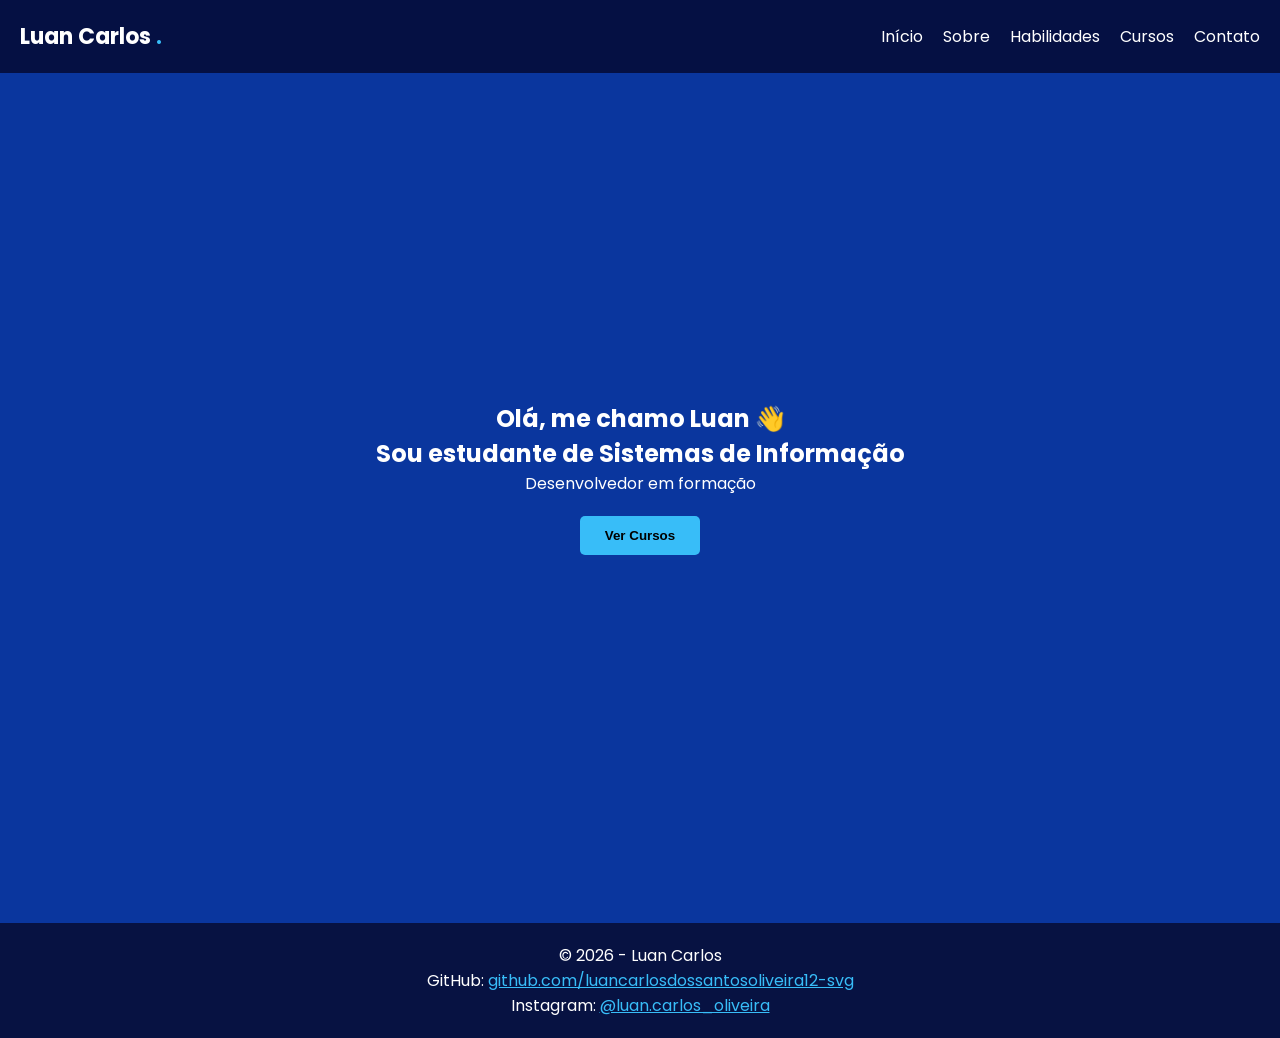
<file: PORTFÓLIO P4/index.html>
<!DOCTYPE html>
<html lang="pt-br">
<head>
    <meta charset="UTF-8">
    <meta name="viewport" content="width=device-width, initial-scale=1.0">
    <title>Portfólio | Luan</title>

    <link href="https://fonts.googleapis.com/css2?family=Poppins&display=swap" rel="stylesheet">
    <link rel="stylesheet" href="style.css">
</head>
<body>

<header class="header">
    <div class="logo">Luan Carlos <span>.</span></div>

    <nav id="menu">
        <a href="index.html">Início</a>
        <a href="sobre.html">Sobre</a>
        <a href="habilidades.html">Habilidades</a>
        <a href="cursos.html">Cursos</a>
        <a href="contato.html">Contato</a>
    </nav>

    <button class="menu-btn" onclick="toggleMenu()">☰</button>
</header>

<section class="hero">
    <div class="hero-text">
        <h1>Olá, me chamo Luan 👋</h1>
        <h2>Sou estudante de Sistemas de Informação</h2>
        <p>Desenvolvedor em formação</p>

        <button class="btn" onclick="window.location.href='cursos.html'">
            Ver Cursos
        </button>
    </div>
</section>

<footer>
    <p>© 2026 - Luan Carlos</p>
    
    <p>
         GitHub: 
        <a href="https://github.com/luancarlosdossantosoliveira12-svg" target="_blank">
            github.com/luancarlosdossantosoliveira12-svg
        </a>
    </p>

    <p>
        Instagram: 
        <a href="https://instagram.com/luan.carlos_oliveira" target="_blank">
            @luan.carlos_oliveira
        </a>
    </p>
</footer>

<script src="script.js"></script>
</body>
</html>
</file>
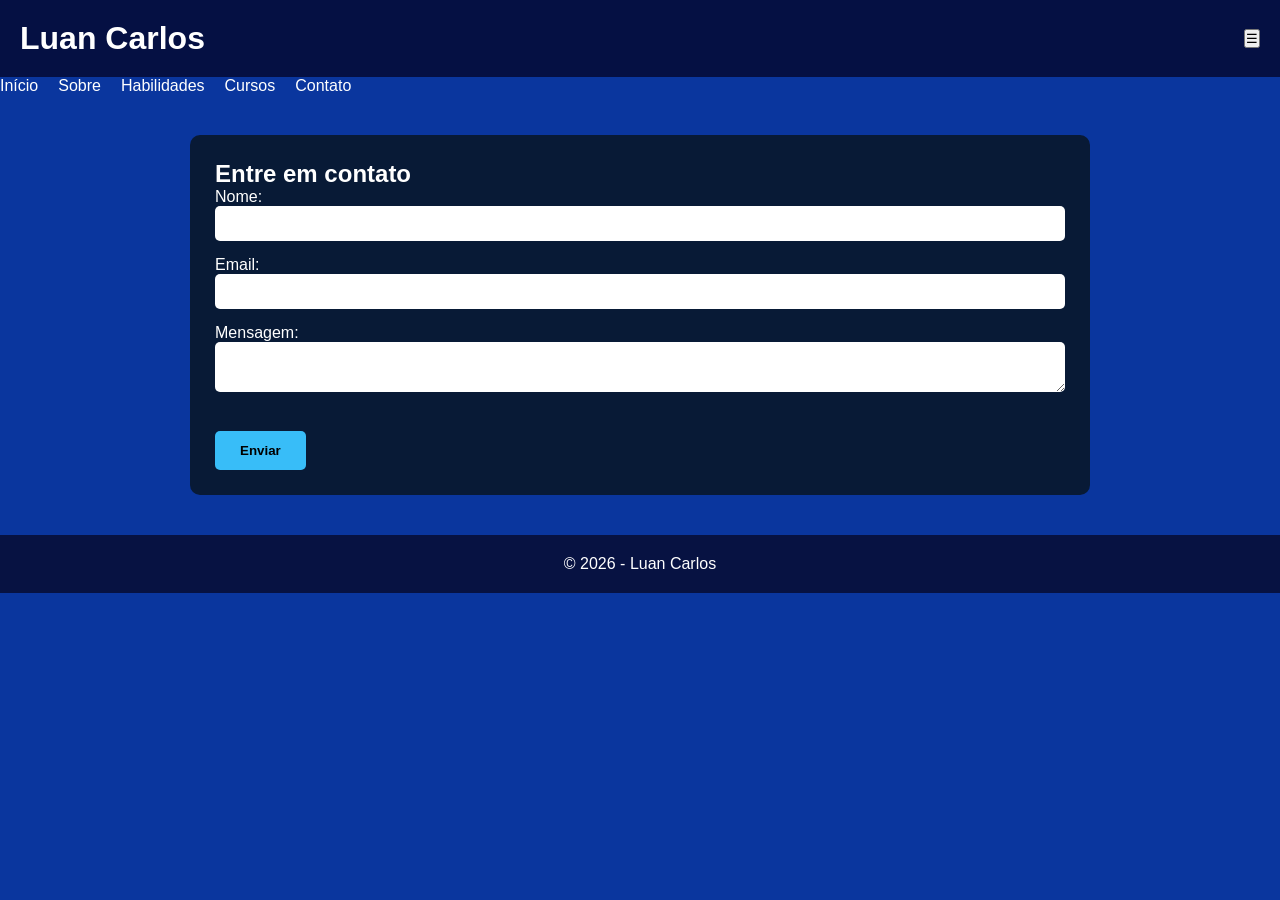
<file: PORTFÓLIO P4/contato.html>
<!DOCTYPE html>
<html lang="pt-br">
<head>
    <meta charset="UTF-8">
    <meta name="viewport" content="width=device-width, initial-scale=1.0">
    <title>Contato</title>

    <link rel="stylesheet" href="style.css">
</head>
<body>

<header class="header">
    <h1>Luan Carlos</h1>
    <button onclick="toggleMenu()">☰</button>
</header>

<nav id="menu">
    <a href="index.html">Início</a>
    <a href="sobre.html">Sobre</a>
    <a href="habilidades.html">Habilidades</a>
    <a href="cursos.html">Cursos</a>
    <a href="contato.html">Contato</a>
</nav>

<main>
    <section class="contato">
        <h2>Entre em contato </h2>

        <form id="formContato">

            <div class="campo">
                <label>Nome:</label>
                <input type="text" id="nome" required>
            </div>

            <div class="campo">
                <label>Email:</label>
                <input type="email" id="email" required>
            </div>

            <div class="campo">
                <label>Mensagem:</label>
                <textarea id="mensagem" required></textarea>
            </div>

            <button type="submit" class="btn">Enviar</button>
        </form>

        <p id="erro"></p>
    </section>
</main>

<footer>© 2026 - Luan Carlos</footer>

<script src="script.js"></script>
</body>
</html>
</file>
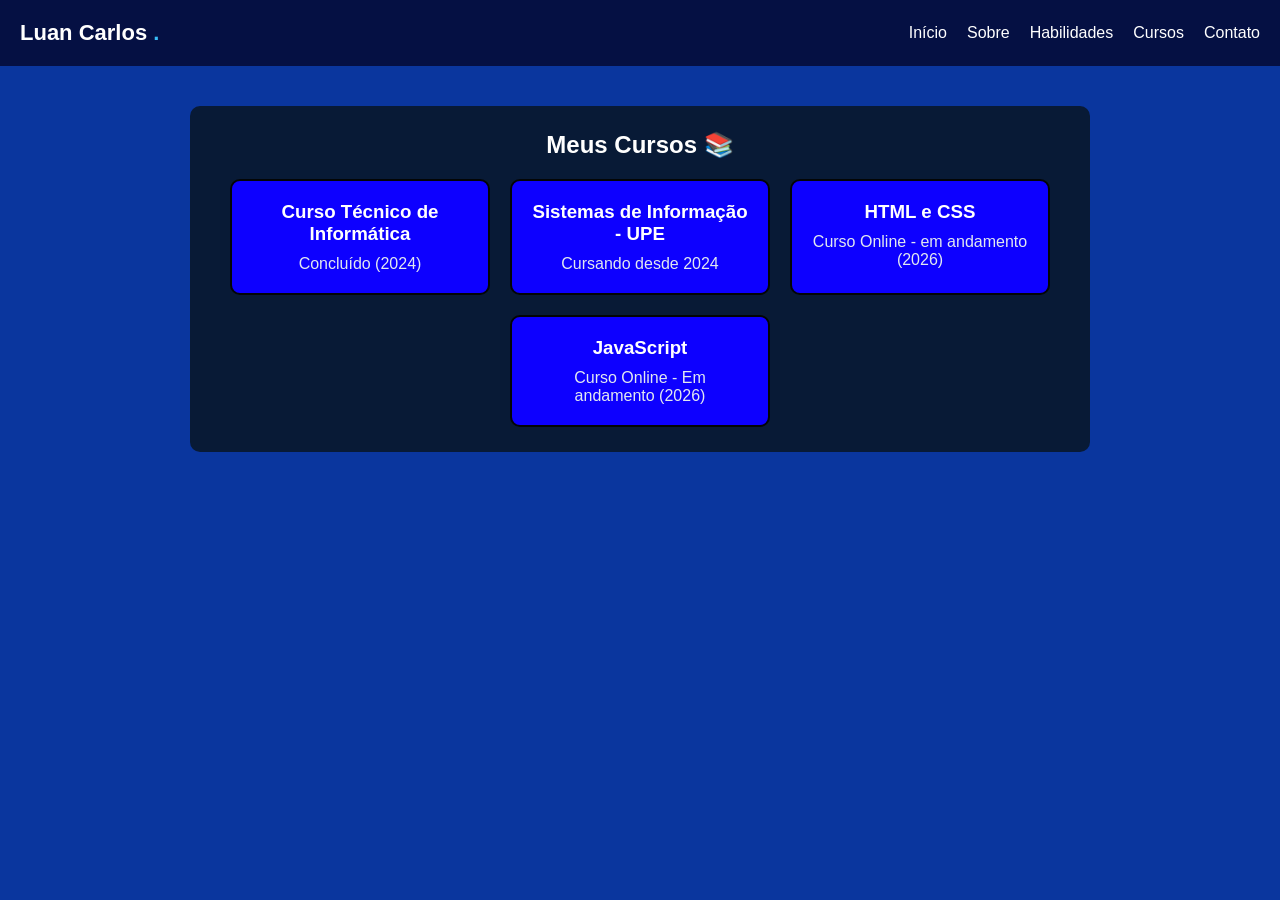
<file: PORTFÓLIO P4/cursos.html>
<!DOCTYPE html>
<html lang="pt-br">
<head>
<meta charset="UTF-8">
<title>Cursos</title>
<link rel="stylesheet" href="./style.css">
</head>
<header class="header">
    <div class="logo">Luan Carlos <span>.</span></div>

    <nav id="menu">
        <a href="index.html">Início</a>
        <a href="sobre.html">Sobre</a>
        <a href="habilidades.html">Habilidades</a>
        <a href="cursos.html">Cursos</a>
        <a href="contato.html">Contato</a>
    </nav>
    <button class="menu-btn" onclick="toggleMenu()">☰</button>
</header>
<body>

<section class="cursos">
    <h2>Meus Cursos 📚</h2>

    <div class="cards">

        <div class="card">
            <h3>Curso Técnico de Informática</h3>
            <p>Concluído (2024)</p>
        </div>

        <div class="card">
            <h3>Sistemas de Informação - UPE</h3>
            <p>Cursando desde 2024</p>
        </div>

        <div class="card">
            <h3>HTML e CSS</h3>
            <p>Curso Online - em andamento (2026)</p>
        </div>

        <div class="card">
            <h3>JavaScript</h3>
            <p>Curso Online - Em andamento (2026)</p>
        </div>

    </div>
</section>

</body>
</html>
</file>
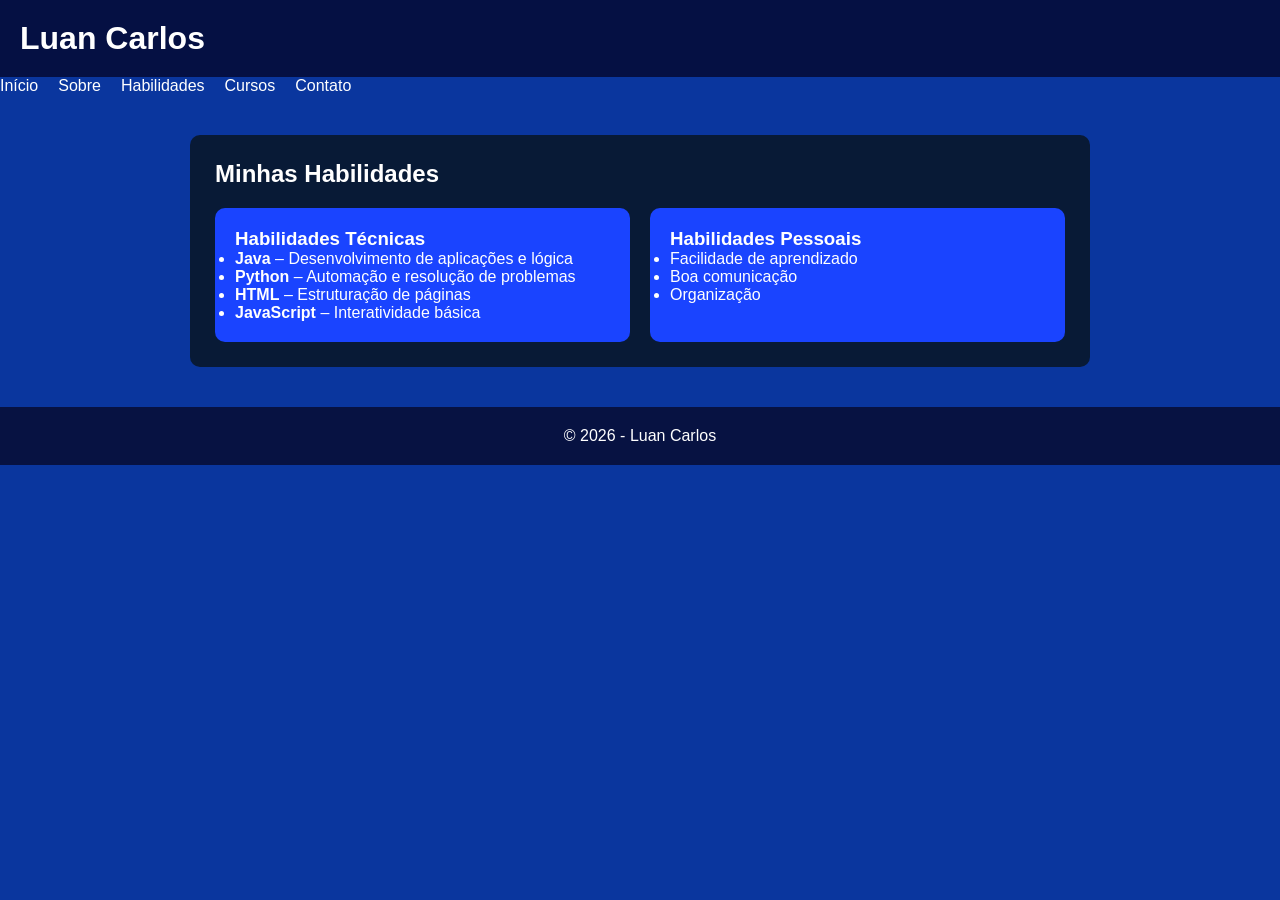
<file: PORTFÓLIO P4/habilidades.html>
<!DOCTYPE html>
<html lang="pt-br">
<head>
<meta charset="UTF-8">
<title>Habilidades</title>
<link rel="stylesheet" href="style.css">
</head>
<body>

<header class="header">
    <h1>Luan Carlos</h1>
</header>

<nav id="menu">
    <a href="index.html">Início</a>
    <a href="sobre.html">Sobre</a>
    <a href="habilidades.html">Habilidades</a>
    <a href="cursos.html">Cursos</a>
    <a href="contato.html">Contato</a>
</nav>

<section class="habilidades">
    <h2>Minhas Habilidades </h2>

    <div class="habilidades-container">

        <div class="habilidade-box">
            <h3> Habilidades Técnicas</h3>
            <ul>
                <li><strong>Java</strong> – Desenvolvimento de aplicações e lógica</li>
                <li><strong>Python</strong> – Automação e resolução de problemas</li>
                <li><strong>HTML</strong> – Estruturação de páginas</li>
                <li><strong>JavaScript</strong> – Interatividade básica</li>
            </ul>
        </div>

        <div class="habilidade-box">
            <h3> Habilidades Pessoais</h3>
            <ul>
                <li>Facilidade de aprendizado</li>
                <li>Boa comunicação</li>
                <li>Organização</li>
            </ul>
        </div>

    </div>
</section>

<footer>
    <p>© 2026 - Luan Carlos</p>
</footer>

<script src="script.js"></script>
</body>
</html>
</file>
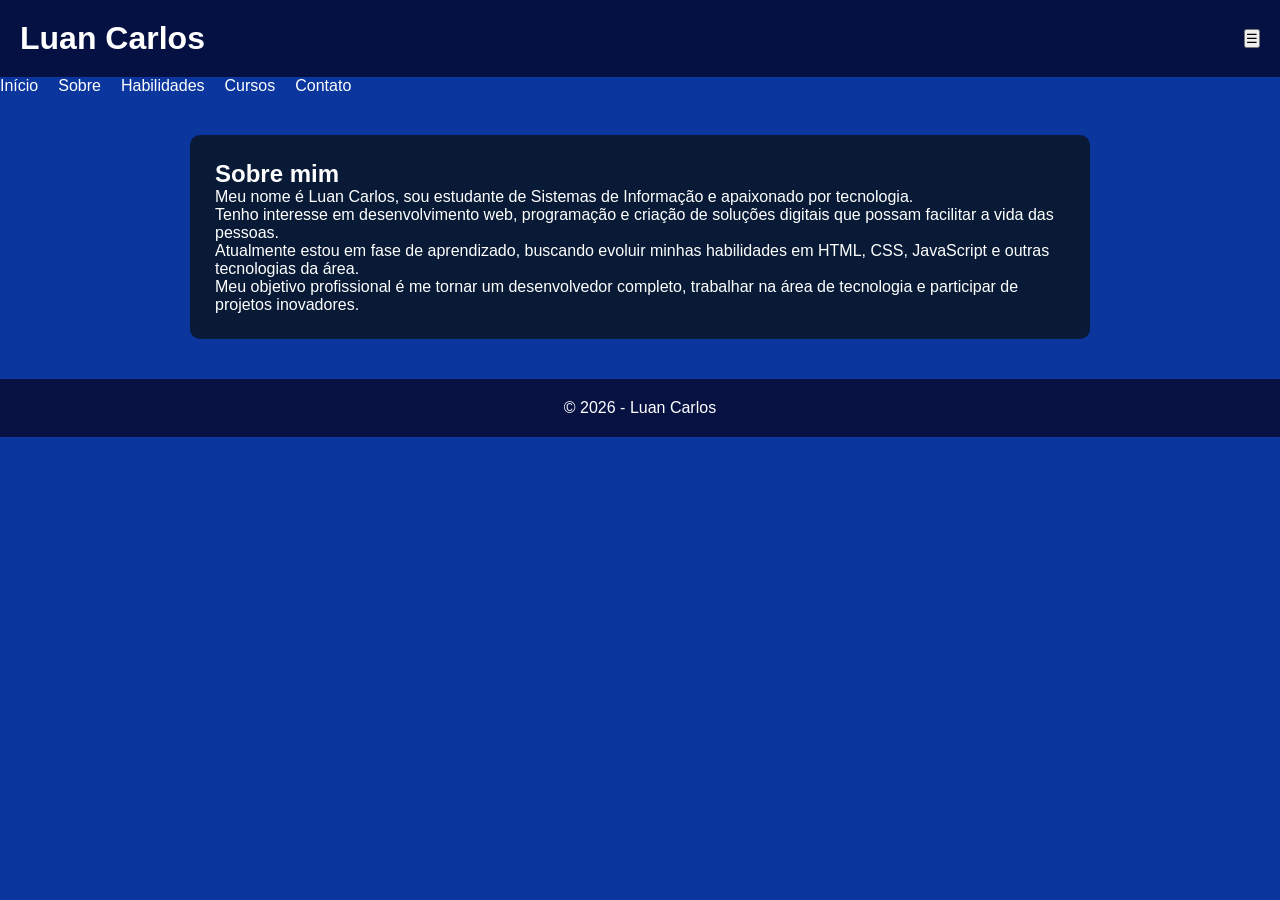
<file: PORTFÓLIO P4/sobre.html>
<!DOCTYPE html>
<html lang="pt-br">
<head>
    <meta charset="UTF-8">
    <meta name="viewport" content="width=device-width, initial-scale=1.0">
    <title>Sobre</title>

    <link rel="stylesheet" href="style.css">
</head>
<body>

<header class="header">
    <h1>Luan Carlos</h1>
    <button onclick="toggleMenu()">☰</button>
</header>

<nav id="menu">
    <a href="index.html">Início</a>
    <a href="sobre.html">Sobre</a>
    <a href="habilidades.html">Habilidades</a>
    <a href="cursos.html">Cursos</a>
    <a href="contato.html">Contato</a>
</nav>

<main>
    <section class="sobre">
        <h2>Sobre mim </h2>

        <p>
            Meu nome é Luan Carlos, sou estudante de Sistemas de Informação e apaixonado por tecnologia.
        </p>

        <p>
            Tenho interesse em desenvolvimento web, programação e criação de soluções digitais que possam facilitar a vida das pessoas.
        </p>

        <p>
            Atualmente estou em fase de aprendizado, buscando evoluir minhas habilidades em HTML, CSS, JavaScript e outras tecnologias da área.
        </p>

        <p>
            Meu objetivo profissional é me tornar um desenvolvedor completo, trabalhar na área de tecnologia e participar de projetos inovadores.
        </p>
    </section>
</main>

<footer>© 2026 - Luan Carlos</footer>

<script src="script.js"></script>
</body>
</html>
</file>
<file: PORTFÓLIO P4/style.css>
*{
    margin: 0;
    padding: 0;
    box-sizing: border-box;
}


body{
    font-family: "Poppins", sans-serif;
    background-color: #0a369e;
    color: white;
}


.header{
    display: flex;
    justify-content: space-between;
    align-items: center;
    padding: 20px;
    background: rgba(6, 16, 66, 0.979);
}

.logo{
    font-size: 22px;
    font-weight: bold;
}

.logo span{
    color: #38bdf8;
}

nav{
    display: flex;
    gap: 20px;
}

nav a{
    color: white;
    text-decoration: none;
}

nav a:hover{
    color: #38bdf8;
}

.menu-btn{
    display: none;
    background: none;
    border: none;
    font-size: 24px;
    color: white;
}

.hero{
    height: 90vh;
    display: flex;
    justify-content: center;
    align-items: center;
    text-align: center;
}

.hero-text{
    display: flex;
    flex-direction: column;
    align-items: center; 
}

.btn{
    margin-top: 20px;
    padding: 12px 25px;
    background: #38bdf8;
    border: none;
    cursor: pointer;
    border-radius: 5px;
    font-weight: bold;
    transition: 0.3s;
}

.btn:hover{
    background: #0ea5e9;
}


.habilidades, .cursos, .sobre, .contato{
    max-width: 900px;
    margin: 40px auto;
    background: #081a36;
    padding: 25px;
    border-radius: 10px;
}


.habilidades-container{
    display: flex;
    gap: 20px;
    flex-wrap: wrap;
    margin-top: 20px;
}

.habilidade-box{
    flex: 1;
    min-width: 280px;
    background: #1a44ff;
    padding: 20px;
    border-radius: 10px;
    transition: 0.3s;
}

.habilidade-box:hover{
    transform: translateY(-5px);
}


.cursos{
    text-align: center;
}

.cursos h2{
    margin-bottom: 20px;
}

.cards{
    display:flex;
    justify-content: center; 
    gap:20px;
    flex-wrap:wrap;
}

.card{
    background:#0d00ff; 
    padding:20px;
    border-radius:10px;
    width: 260px;
    transition: 0.3s;
    border: 2px solid #030505;
    text-align: center;
}

.card:hover{
    transform: scale(1.05);
}

.card h3{
    color: #ffffff;
    margin-bottom: 10px;
}

.card p{
    color: #e2e8f0;
}


.campo{
    margin-bottom: 15px;
}

.campo input,
.campo textarea{
    width: 100%;
    padding: 10px;
    border-radius: 5px;
    border: none;
}


footer{
    text-align:center;
    padding:20px;
    background:#071242;
    margin-top: 40px;
}

footer a{
    color: #38bdf8;
}


@media (max-width: 768px){

    nav{
        display: none;
        flex-direction: column;
        background: #071242;
        position: absolute;
        top: 70px;
        right: 20px;
        padding: 15px;
        border-radius: 10px;
    }

    nav.ativo{
        display: flex;
    }

    .menu-btn{
        display: block;
    }
}
</file>
